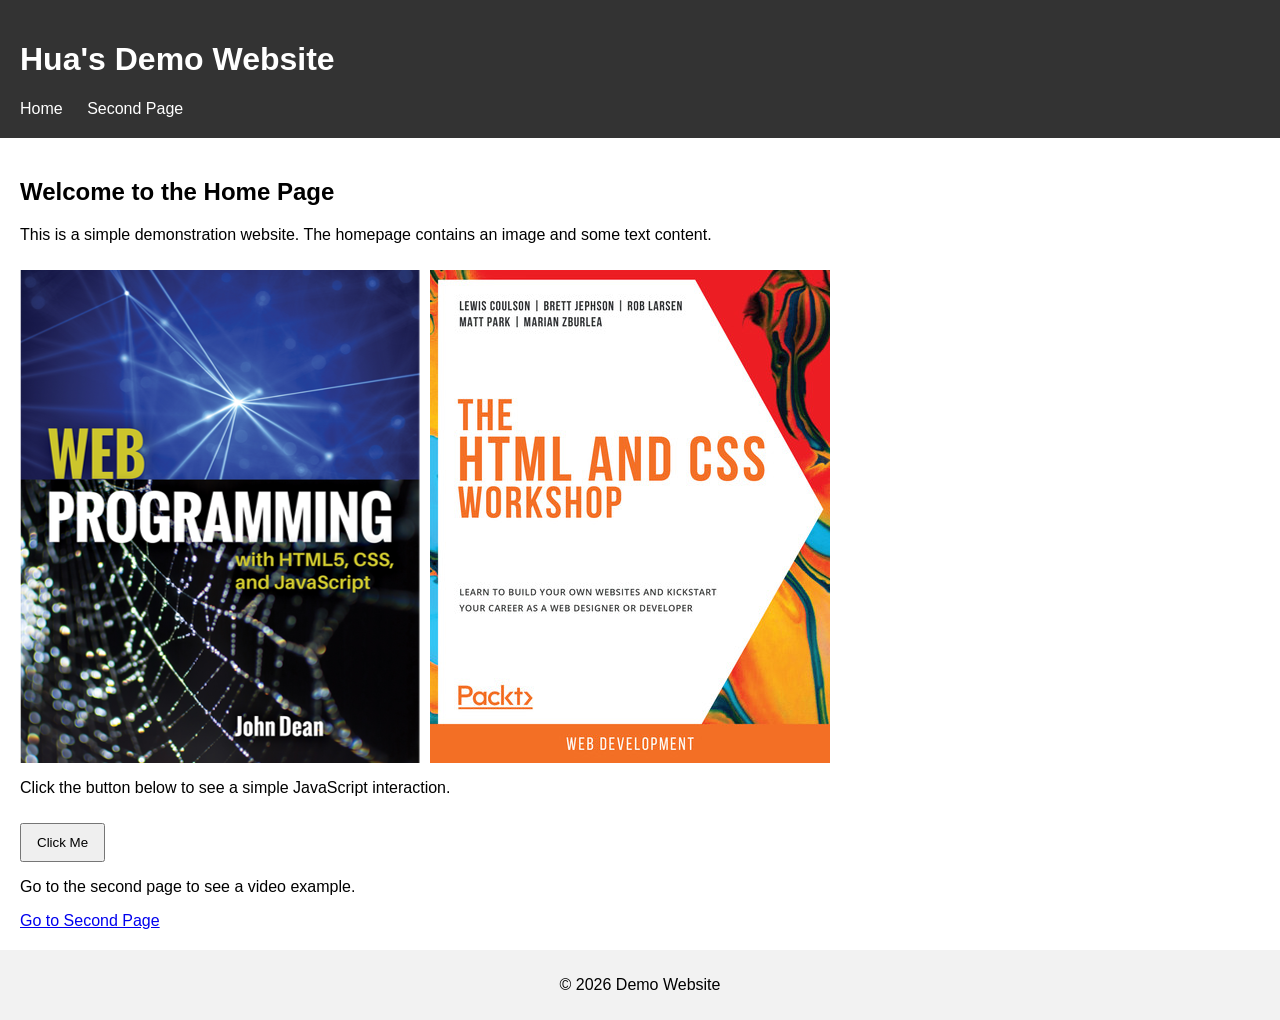
<file: index.html>
<!DOCTYPE html>
<html>

<head>
    <meta charset="UTF-8">
    <!-- Page title -->
    <title>Home Page</title>
    <!-- CSS External CSS -->
    <link rel="stylesheet" href="css/style.css">
    <!-- JavaScript External JS -->
    <script src="js/script.js"></script>
</head>

<body>
    <!-- Header -->
    <header>
        <!-- Logo Website logo -->
        <h1>Hua's Demo Website</h1>
        <!-- Navigation -->
        <nav>
            <a href="index.html">Home</a>
            <a href="secondPage.html">Second Page</a>
        </nav>
    </header>

    <!-- Main content -->
    <section>
        <h2>Welcome to the Home Page</h2>
        <p>
            This is a simple demonstration website.
            The homepage contains an image and some text content.
        </p>
        <!-- Image -->
        <div class="imgContainer">
            <img src="media/Book1.png" alt="Sample Book Image2">
            <img src="media/Book2.png" alt="Sample Book Image2">
        </div>
        <p>
            Click the button below to see a simple JavaScript interaction.
        </p>
        <!-- Button for JS -->
        <button onclick="showMessage()">Click Me</button>
        <p>
            Go to the second page to see a video example.
        </p>
        <!-- To secondPage -->
        <a href="secondPage.html">Go to Second Page</a>
    </section>

    <!-- Footer -->
    <footer>
        <p>© 2026 Demo Website</p>
    </footer>
</body>

</html>
</file>
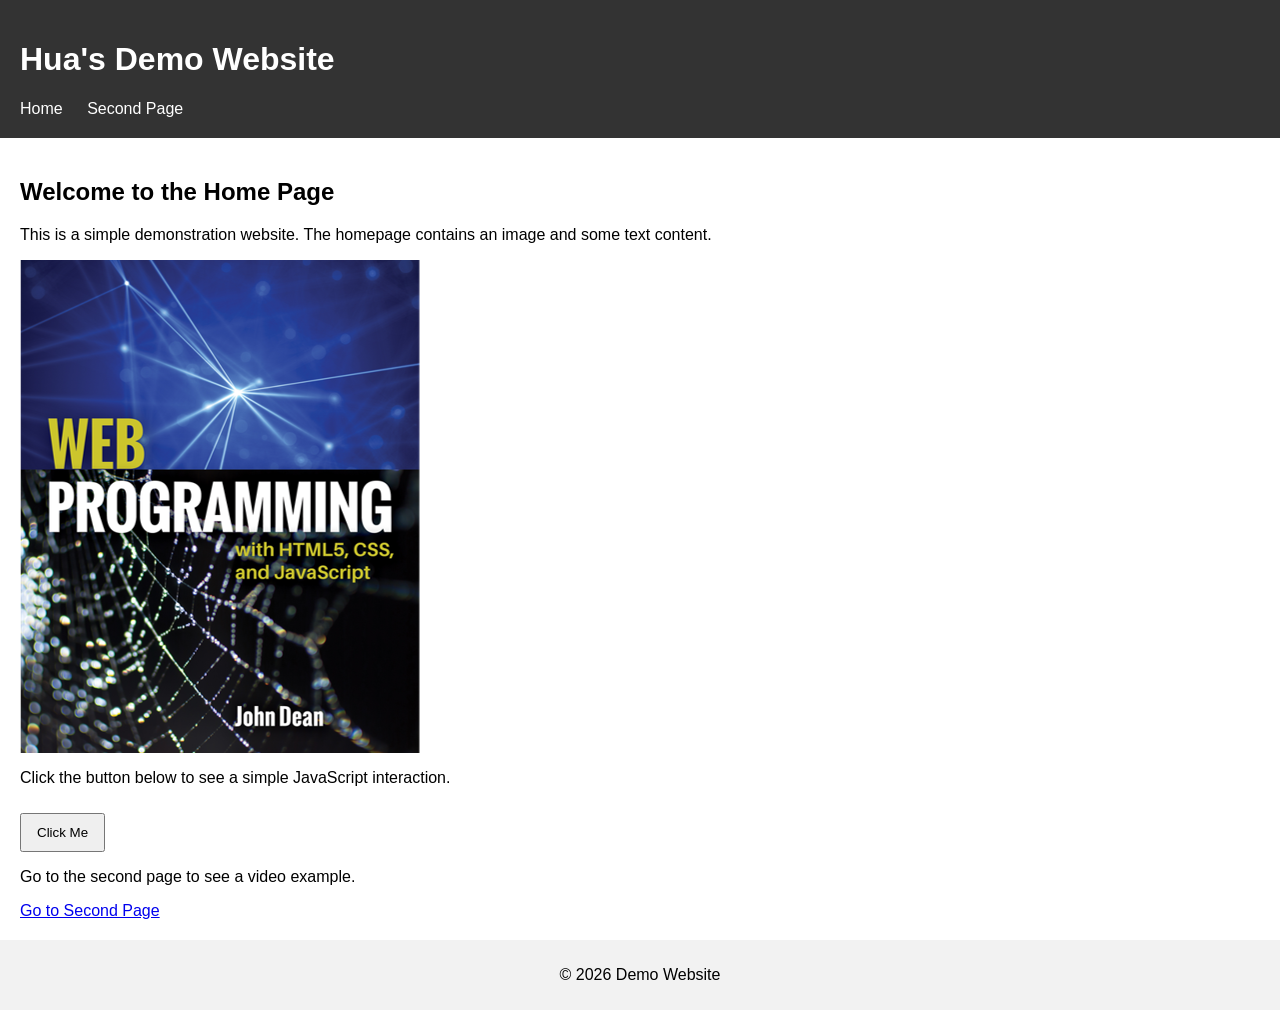
<file: frontend/index.html>
<!DOCTYPE html>
<html>

<head>
    <meta charset="UTF-8">
    <!-- Page title -->
    <title>Home Page</title>
    <!-- CSS External CSS -->
    <link rel="stylesheet" href="css/style.css">
    <!-- JavaScript External JS -->
    <script src="js/script.js"></script>
</head>

<body>
    <!-- Header -->
    <header>
        <!-- Logo Website logo -->
        <h1>Hua's Demo Website</h1>
        <!-- Navigation -->
        <nav>
            <a href="index.html">Home</a>
            <a href="secondPage.html">Second Page</a>
        </nav>
    </header>

    <!-- Main content -->
    <section>
        <h2>Welcome to the Home Page</h2>
        <p>
            This is a simple demonstration website.
            The homepage contains an image and some text content.
        </p>
        <!-- Image -->
        <img src="media/Book1.png" alt="Sample Book Image">
        <p>
            Click the button below to see a simple JavaScript interaction.
        </p>
        <!-- Button for JS -->
        <button onclick="showMessage()">Click Me</button>
        <p>
            Go to the second page to see a video example.
        </p>
        <!-- To secondPage -->
        <a href="secondPage.html">Go to Second Page</a>
    </section>

    <!-- Footer -->
    <footer>
        <p>© 2026 Demo Website</p>
    </footer>
</body>

</html>
</file>
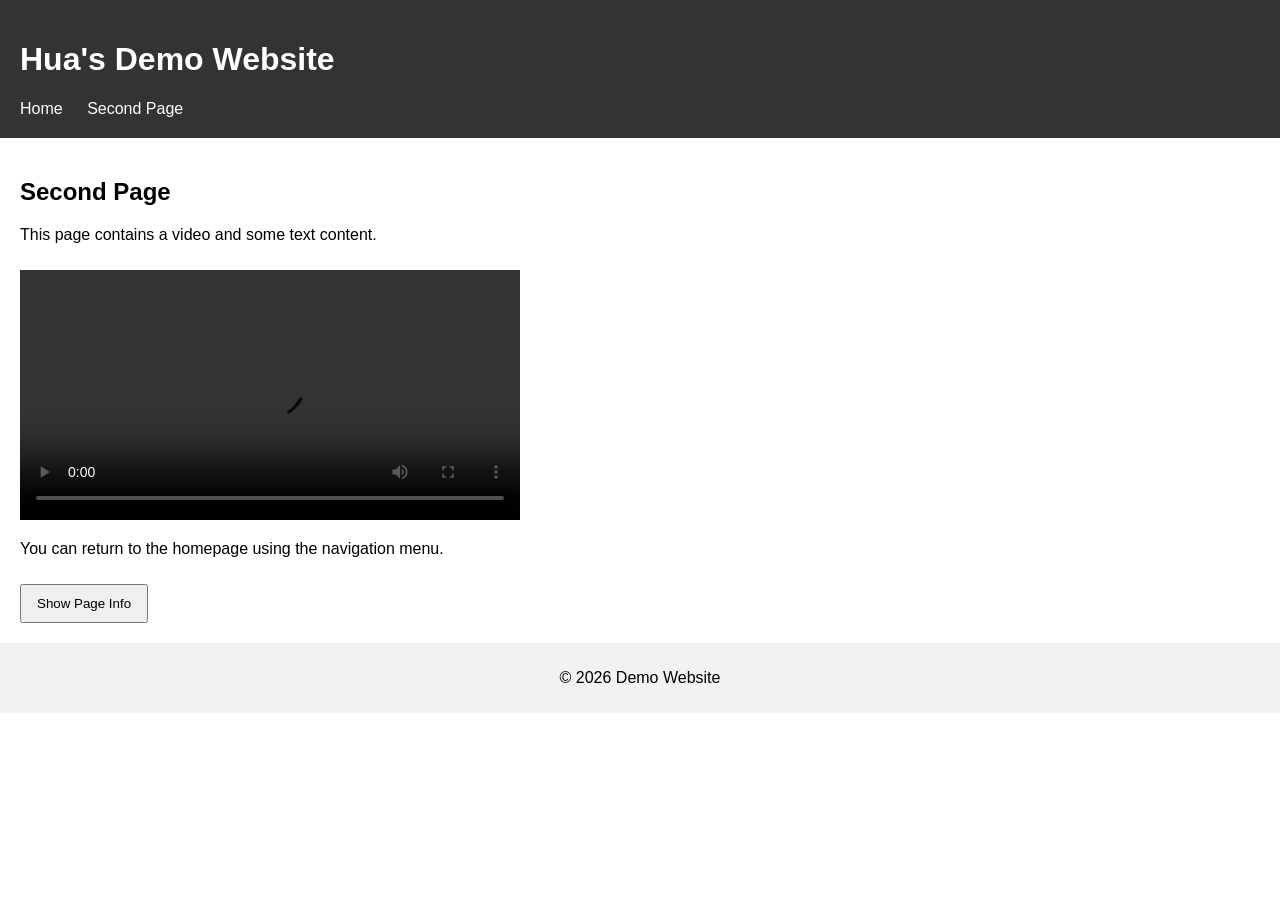
<file: secondPage.html>
<!DOCTYPE html>
<html>

<head>
    <meta charset="UTF-8">
    <title>Second Page</title>
    <!-- CSS -->
    <link rel="stylesheet" href="css/style.css">
    <script src="js/script.js"></script>
</head>

<body>
    <header>
        <h1>Hua's Demo Website</h1>
        <!-- Navigation -->
        <nav>
            <a href="index.html">Home</a>
            <a href="secondPage.html">Second Page</a>
        </nav>
    </header>

    <section>
        <h2>Second Page</h2>
        <p>
            This page contains a video and some text content.
        </p>
        <!-- Video -->
        <video controls>
            <source src="https://www3.cde.ca.gov/download/rod/big_buck_bunny.mp4" type="video/mp4">
            Your browser does not support video.
        </video>
        <p>
            You can return to the homepage using the navigation menu.
        </p>

        <!-- JS Button -->
        <button onclick="showPageInfo()">Show Page Info</button>
    </section>

    <footer>

        <p>© 2026 Demo Website</p>

    </footer>
</body>

</html>
</file>
<file: css/style.css>
/* Global style */

body{
    font-family: Arial, sans-serif;
    margin:0;
}

/* Header style */

header{
    background:#333;
    color:white;
    padding:20px;
}

/* Navigation bar */

nav a{
    color:white;
    margin-right:20px;
    text-decoration:none;
}

/* Section content */

section{
    padding:20px;
}

/* Footer */

footer{
    background:#f2f2f2;
    text-align:center;
    padding:10px;
}

/* Image style */
.imgContainer{
    display:flex;
    gap:10px;
}
img{
    width:200;
    height:auto;
    margin-top:10px;
}

/* Video style */

video{
    width:500px;
    margin-top:10px;
}

/* Button style */

button{
    padding:10px 15px;
    margin-top:10px;
    cursor:pointer;
}
</file>
<file: frontend/css/style.css>
/* Global style */

body{
    font-family: Arial, sans-serif;
    margin:0;
}

/* Header style */

header{
    background:#333;
    color:white;
    padding:20px;
}

/* Navigation bar */

nav a{
    color:white;
    margin-right:20px;
    text-decoration:none;
}

/* Section content */

section{
    padding:20px;
}

/* Footer */

footer{
    background:#f2f2f2;
    text-align:center;
    padding:10px;
}

/* Image style */

img{
    width:400px;
    display:block;
    margin-top:10px;
}

/* Video style */

video{
    width:500px;
    margin-top:10px;
}

/* Button style */

button{
    padding:10px 15px;
    margin-top:10px;
    cursor:pointer;
}
</file>
